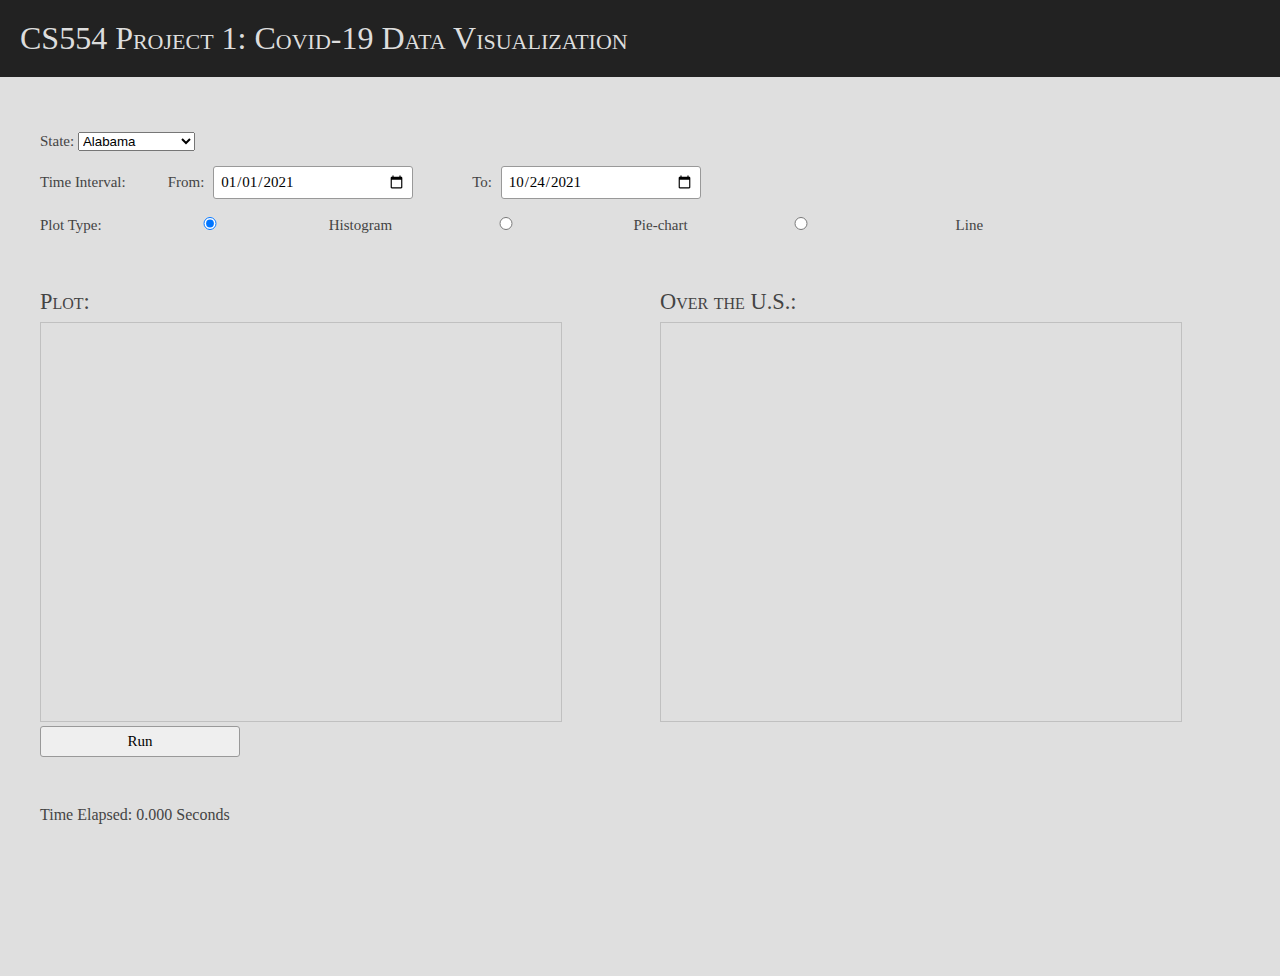
<file: frontend/index.html>
<!doctype html>
<html lang="en">

<head>
    <link rel="stylesheet" href="style.css">
    <script src="https://ajax.googleapis.com/ajax/libs/jquery/3.5.1/jquery.min.js"></script>
    <meta name="viewport" content="width=device-width, initial-scale=1">
</head>

<body>
    <h1>CS554 Project 1: Covid-19 Data Visualization</h1>

    <div class="content">
        <div class="row">
            <div class="col-lg-12 col-md-12">
                <p>
                <h3>State:
                    <select name="state">
<!--                        <option value="all-states" selected="selected">All-states</option>-->
                        <option value="al" selected="selected">Alabama</option>
                        <option value="ak">Alaska</option>
                        <option value="az">Arizona</option>
                        <option value="ar">Arkansas</option>
                        <option value="ca">California</option>
                        <option value="co">Colorado</option>
                        <option value="ct">Connecticut</option>
                        <option value="de">Delaware</option>
                        <option value="fl">Florida</option>
                        <option value="ga">Georgia</option>
                        <option value="hi">Hawaii</option>
                        <option value="id">Idaho</option>
                        <option value="il">Illinois</option>
                        <option value="in">Indiana</option>
                        <option value="ia">Iowa</option>
                        <option value="ks">Kansas</option>
                        <option value="ky">Kentucky</option>
                        <option value="la">Louisiana</option>
                        <option value="me">Maine</option>
                        <option value="md">Maryland</option>
                        <option value="ma">Massachusetts</option>
                        <option value="mi">Michigan</option>
                        <option value="mn">Minnesota</option>
                        <option value="ms">Mississippi</option>
                        <option value="mo">Missouri</option>
                        <option value="ca">Montana</option>
                        <option value="ne">Nebraska</option>
                        <option value="nv">Nevada</option>
                        <option value="nh">New Hampshire</option>
                        <option value="nj">New Jersey</option>
                        <option value="nm">New Mexico</option>
                        <option value="ny">New York</option>
                        <option value="nc">North Carolina</option>
                        <option value="nd">North Dakota</option>
                        <option value="oh">Ohio</option>
                        <option value="ok">Oklahoma</option>
                        <option value="or">Oregon</option>
                        <option value="pa">Pennsylvania</option>
                        <option value="ri">Rhode Island</option>
                        <option value="sc">South Carolina</option>
                        <option value="sd">South Dakota</option>
                        <option value="tn">Tennessee</option>
                        <option value="tx">Texas</option>
                        <option value="ut">Utah</option>
                        <option value="vt">Vermont</option>
                        <option value="va">Virginia</option>
                        <option value="wa">Washington</option>
                        <option value="wv">West Virginia</option>
                        <option value="wi">Wisconsin</option>
                        <option value="wy">Wyoming</option>
                    </select>
                </h3>
                <h3>Time Interval:
                    <label for="date-from">From:</label>
                    <input type="date" id="date-from" name="date-from">
                    <label for="date-to">To:</label>
                    <input type="date" id="date-to" name="date-to">
                </h3>
                <h3>Plot Type:
                    <input type="radio" id="hist" name="plot_type" value="hist" checked="checked">
                    <label for="hist">Histogram</label>
                    <input type="radio" id="pie" name="plot_type" value="pie_chart">
                    <label for="pie">Pie-chart</label>
                    <input type="radio" id="line" name="plot_type" value="line">
                    <label for="line">Line</label>
                </h3>
                </p>
            </div>
        </div>
        <br>
        <div class="row">
            <div class="col-lg-6 col-md-6">
                <form id="query-form" action="http://127.0.0.1:5000/" method="post">
                    <h2>Plot:</h2>
                    <img id="plot" style="width: 90%; height: 400px; font-size: 2em;"> </img>
                    <input type="submit" type="button" name="run-query" value="Run">
                </form>
            </div>
            <div class="col-lg-6 col-md-6">
                <h2>Over the U.S.:</h2>
                <img id="us-plot" style="width: 90%; height: 400px; font-size: 2em;"> </img>
            </div>
        </div>
        <div class="row">
            <div class="col-lg-6 col-md-6"></div>
            <div class="col-lg-6 col-md-6">
                Time Elapsed: <span id="seconds">0.000</span> Seconds <span id="success-message"
                    style="visibility: hidden">Successful</span>
            </div>
        </div>
    </div>
    <div class="content">
        <div class="row">
            <div class="col-lg-6 col-md-6">
                <br><br><br><br>
            </div>
        </div>
    </div>

</body>
<script type="text/javascript">
    $(document).ready(function () {
        // default dates;
        $("input[type='date'][name='date-from']")[0].value = '2021-01-01';
        $("input[type='date'][name='date-to']")[0].value = '2021-10-24';

        // send request for us map
        $.ajax({
            type: 'GET',
            url: 'http://127.0.0.1:5000/us',
            success: function (res) {
                // get image from response
                document.getElementById('us-plot').src = 'data:;base64,' + res['image'];
            },
            error: function (res) {
                alert("Backend Problem")
            }
        })


        function start_timer() {
            let startTime = Date.now();

            let timer = setInterval(function () {
                let elapsedTime = Date.now() - startTime;
                $("#seconds").html((elapsedTime / 1000).toFixed(3));
            }, 100);
            return timer
        }

        $("#query-form").submit(function (event) {

            // start timer
            $('#seconds').html('0.000');
            let timer = start_timer();
            $('#success-message').css('visibility', 'hidden');

            // prevent the default event of forms
            event.preventDefault();
            $.ajax({
                data: {
                    plot_type: $("input[type='radio'][name='plot_type']:checked")[0].value,
                    date_from: $("input[type='date'][name='date-from']")[0].value,
                    date_to: $("input[type='date'][name='date-to']")[0].value,
                    state: $("select[name='state']")[0].value
                },
                type: $(this).attr('method'),
                url: $(this).attr('action'),
                success: function (res) {
                    // get image from response
                    document.getElementById('plot').src = 'data:;base64,' + res['image'];
                    // stop timer
                    clearInterval(timer);
                    $('#success-message').css('visibility', 'visible');
                },
                error: function (res) {
                    alert("Backend Problem")
                    clearInterval(timer);
                }
            })
        });
    });
</script>

</html>
</file>
<file: frontend/style.css>
* {
  box-sizing: border-box;
}

body{
  padding:0;
  font-family: Georgia, serif;
  background:#fff;
  margin:0;
  color:rgb(68, 68, 68);
}

.content {
  overflow:hidden;
  background:#dfdfdf;
}

.content div {
  padding:20px;
}

h1 {
  padding:20px;
  margin:0;
  color:#ddd;
  font-weight:normal;
  font-variant:small-caps;
  background:#222;
  font-size: 2em;
}

h2 {
  font-weight: normal;
  padding: 0 0 0.3em;
  margin:0;
  font-variant:small-caps;
  font-size: 1.4em;
}

p {
  font-size:0.8em;
  font-family:sans-serif;
  line-height: 1.5em;
}

input{
  width:200px;
  padding:6px;
  border-radius:3px;
  border:1px solid #999;
  font-family:monaco, "Courier New", mono;
}

label{
  display:inline-block;
  width:80px;
  text-align:right;
  padding: 0 5px 0 0;
}

textarea {
  background: #f3f3f7;
  border: 1px solid #dedee3;
  padding: 11px;
  font-size: 12px;
  line-height: 1.3em;
  margin-bottom: 22px;
  overflow: auto;
}

textarea {
  font-size: 0.8em;
  white-space:normal;
  font-family:monaco, "Courier New", mono;
}

h1, h2, h3 {
  font-family:Georgia, serif;
}

/* Simple Responsive */
.row {
  width: 100%;
}

/* for result table */
th, td, p, input, h3 {
  font:15px 'Segoe UI';
}
table, th, td {
  border: solid 1px black;
  border-collapse: collapse;
  padding: 2px 3px;
  text-align: center;
}
th {
  font-weight:bold;
}

/* Large devices */
@media (min-width: 1200px) {
  .col-lg-6, .col-lg-12 {
    float: left;
  }
  .col-lg-6 {
    width: 50%;
  }
  .col-lg-12 {
    width: 100%;
  }
}

/* Medium devices */
@media (min-width: 950px) and (max-width: 1199px) {
  .col-md-6,.col-md-12 {
    float: left;
  }
  .col-md-6 {
    width: 50%;
  }
  .col-md-12 {
    width: 100%;
  }
}
</file>
